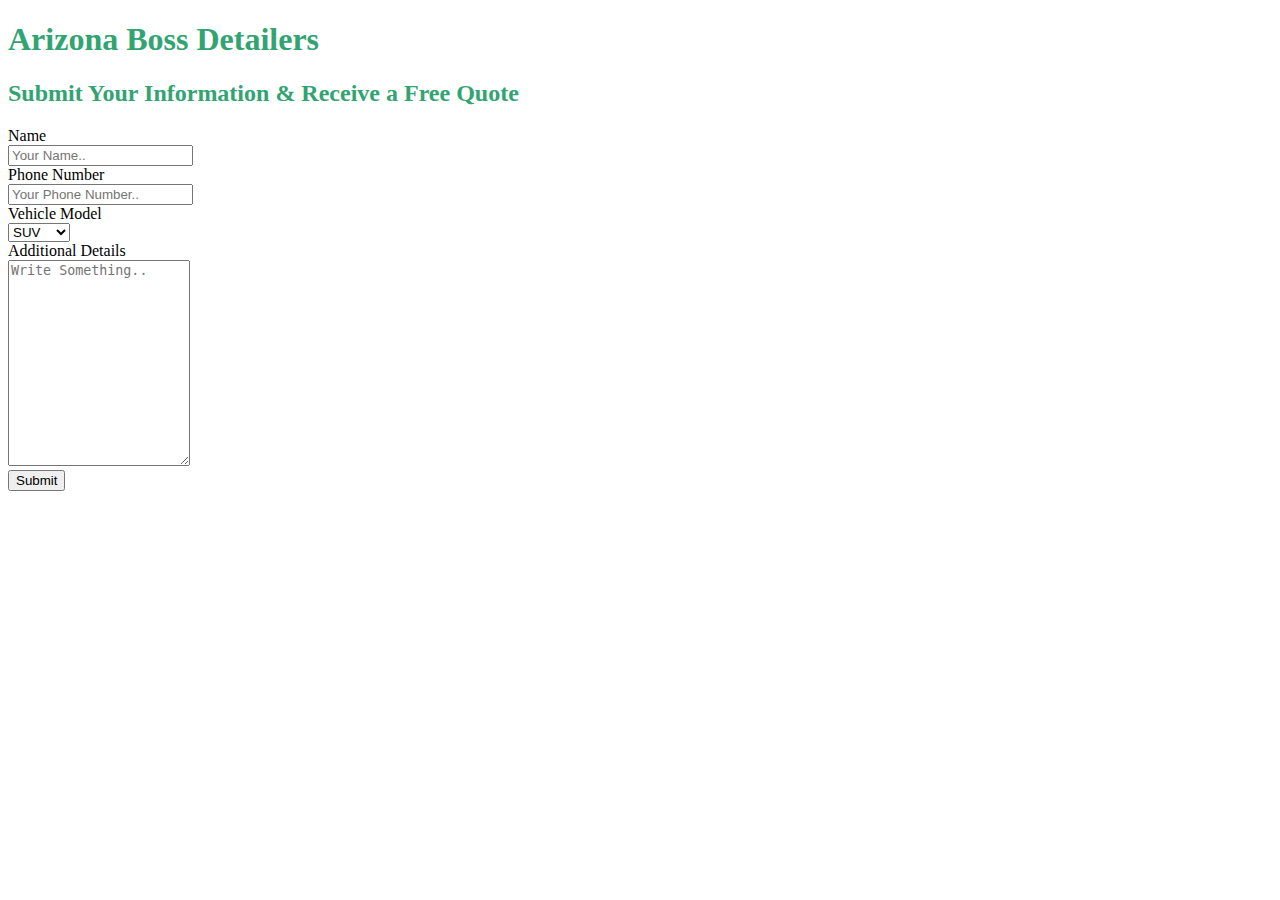
<file: index2.html>
<!DOCTYPE html>
<html lang="en">
<head>
    <meta charset="UTF-8">
    <meta http-equiv="X-UA-Compatible" content="IE=edge">
    <meta name="viewport" content="width=device-width, initial-scale=1.0">
    <meta name="author" content="James Goff">
    <meta name="description" content="Best Mobile Detailing Website Ever"
    <meta name="keywords" content="best mobile detailing, in arizona, east valley detailing, ">
    <title>Arizona Boss Detailers</title>
    <link rel="stylesheet" href="styles2.css"/>
</head>

<body>
    <h1>Arizona Boss Detailers</h1>
    <h2>Submit Your Information & Receive a Free Quote</h2>
    <div class="container">
        <form action="action_page.php">
          <div class="row">
            <div class="col-25">
              <label for="fname">Name</label>
            </div>
            <div class="col-75">
              <input type="text" id="name" name="name" placeholder="Your Name..">
            </div>
          </div>
          <div class="row">
            <div class="col-25">
              <label for="lname">Phone Number</label>
            </div>
            <div class="col-75">
              <input type="text" id="pnumber" name="pnumber" placeholder="Your Phone Number..">
            </div>
          </div>
          <div class="row">
            <div class="col-25">
              <label for="vehicle">Vehicle Model</label>
            </div>
            <div class="col-75">
              <select id="typeofVehicle" name="typeofVehicle">
                <option value="SUV">SUV</option>
                <option value="Truck">Truck</option>
                <option value="Sedan">Sedan</option>
                <option value="Coupe">Coupe</option>
                <option value="Van">Van</option>
              </select>
            </div>
          </div>
          <div class="row">
            <div class="col-25">
              <label for="other">Additional Details</label>
            </div>
            <div class="col-75">
              <textarea id="other" name="other" placeholder="Write Something.." style="height:200px"></textarea>
            </div>
          </div>
          <div class="row">
            <input type="submit" value="Submit">
          </div>
        </form>
      </div>
</body>
</html>
</file>
<file: styles2.css>
h1 {
    color: rgb(49, 164, 114);
}
h2 {
    color: rgb(49, 164, 114);
}
</file>
